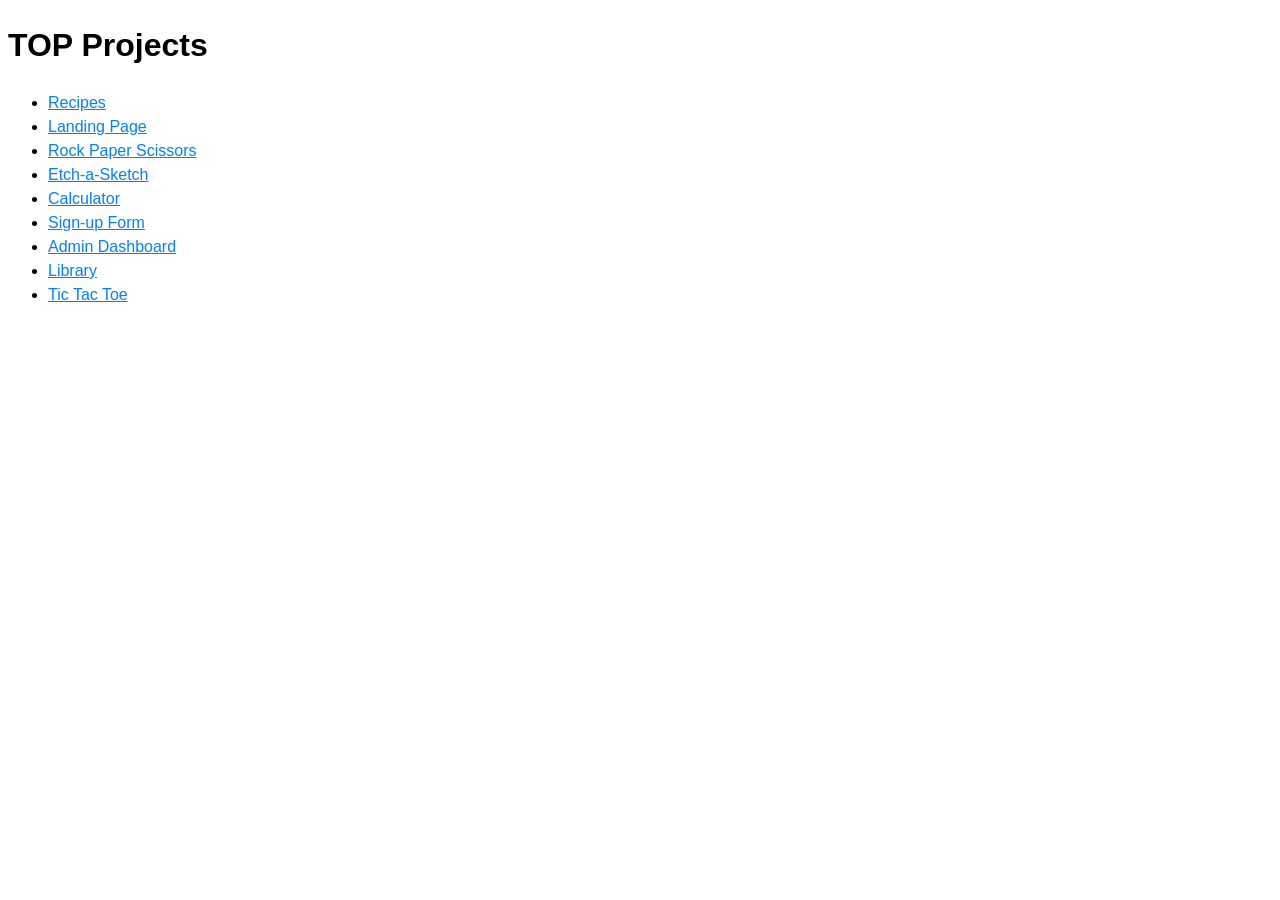
<file: index.html>
<!doctype html>
<html lang="en">
  <head>
    <meta charset="UTF-8" />
    <meta name="viewport" content="width=device-width, initial-scale=1.0" />
    <title>TOP Projects</title>
    <link rel="preconnect" href="https://fonts.googleapis.com" />
    <link rel="preconnect" href="https://fonts.gstatic.com" crossorigin />
    <link
      href="https://fonts.googleapis.com/css2?family=Google+Sans:ital,opsz,wght@0,17..18,400..700;1,17..18,400..700&family=Roboto:ital,wght@0,100..900;1,100..900&display=swap"
      rel="stylesheet"
    />
    <link rel="stylesheet" href="style.css" />
  </head>
  <body>
    <h1>TOP Projects</h1>
    <ul>
      <li><a href="recipes/">Recipes</a></li>
      <li><a href="landing-page/">Landing Page</a></li>
      <li><a href="rps/">Rock Paper Scissors</a></li>
      <li><a href="etch-a-sketch/">Etch-a-Sketch</a></li>
      <li><a href="calculator/">Calculator</a></li>
      <li><a href="sign-up/">Sign-up Form</a></li>
      <li><a href="admin-dashboard/">Admin Dashboard</a></li>
      <li><a href="library/">Library</a></li>
      <li><a href="tic-tac-toe/">Tic Tac Toe</a></li>
    </ul>
  </body>
</html>
</file>
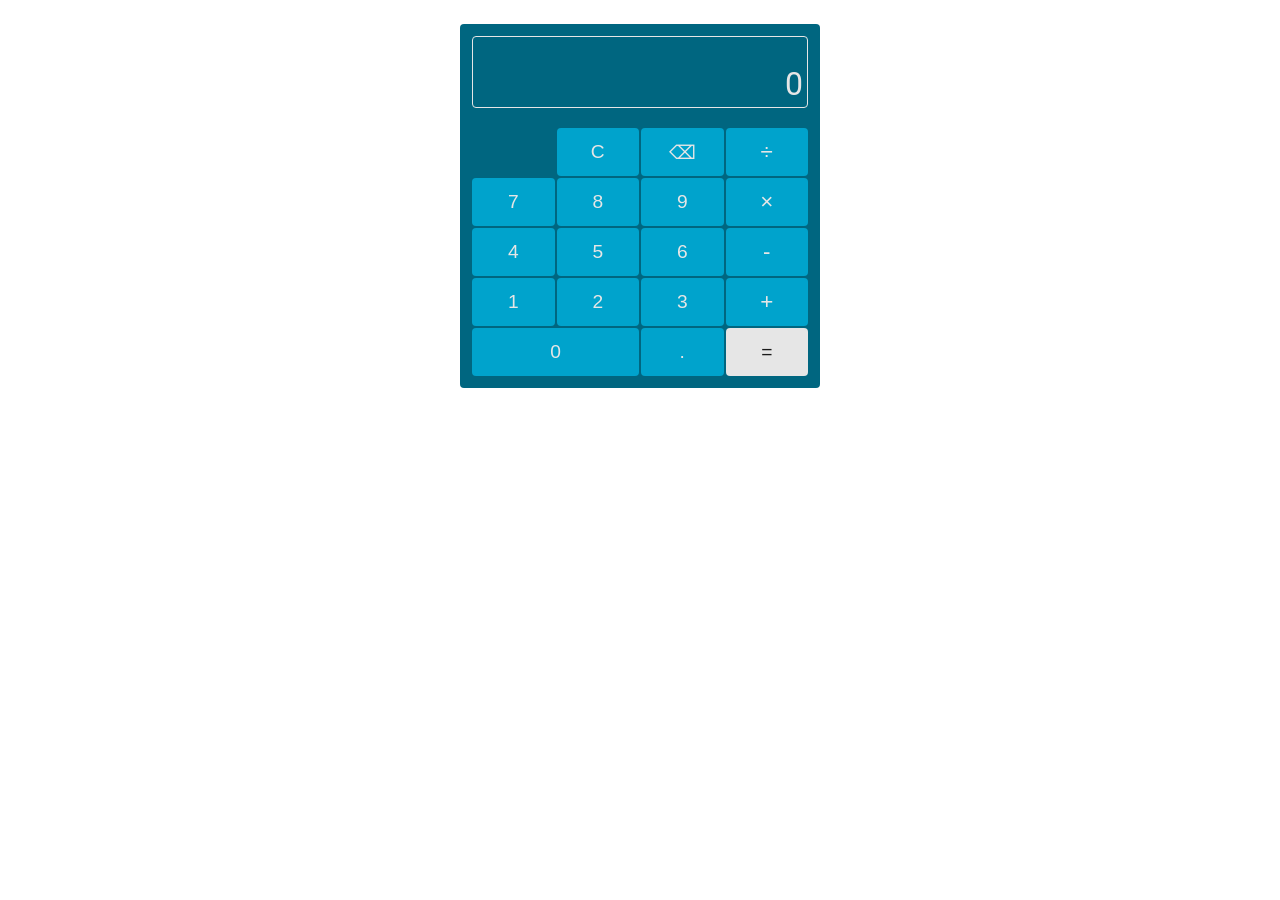
<file: calculator/index.html>
<!DOCTYPE html>
<html lang="en">
<head>
    <meta charset="UTF-8">
    <meta name="viewport" content="width=device-width, initial-scale=1.0">
    <title>Odin Calculator</title>
    <link rel="stylesheet" href="style.css">
    <link rel="preconnect" href="https://fonts.googleapis.com">
    <link rel="preconnect" href="https://fonts.gstatic.com" crossorigin>
    <link href="https://fonts.googleapis.com/css2?family=Roboto:wght@100..900&display=swap" rel="stylesheet">
</head>
<body>
    <div class="calculator">
        <div class="display">
            <div class="expression"></div>
            <div class="value">0</div>
        </div>
        
        <div class="buttons">
            <button class="clear" data-key="Escape">C</button>
            <button class="backspace" data-key="Backspace">⌫</button>
            <button class="operator" data-key="/">÷</button>
            <button class="digit" data-key="7">7</button>
            <button class="digit" data-key="8">8</button>
            <button class="digit" data-key="9">9</button>
            <button class="operator" data-key="*">×</button>
            <button class="digit" data-key="4">4</button>
            <button class="digit" data-key="5">5</button>
            <button class="digit" data-key="6">6</button>
            <button class="operator" data-key="-">-</button>
            <button class="digit" data-key="1">1</button>
            <button class="digit" data-key="2">2</button>
            <button class="digit" data-key="3">3</button>
            <button class="operator" data-key="+">+</button>
            <button class="digit zero" data-key="0">0</button>
            <button class="decimal-point" data-key=".">.</button>
            <button class="equals" data-key="=">=</button>
        </div>
    </div>

    <script src="script.js"></script>
</body>
</html>
</file>
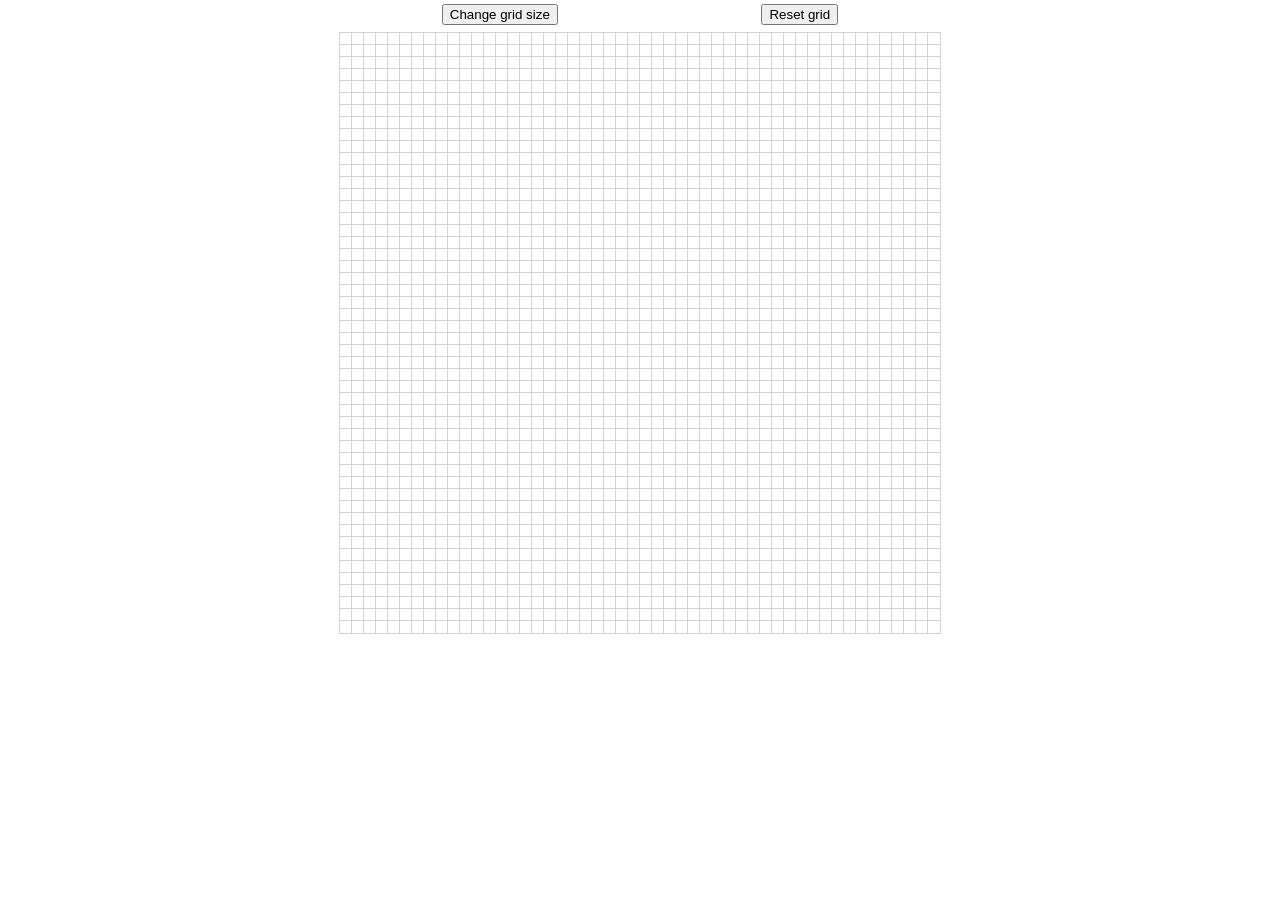
<file: etch-a-sketch/index.html>
<!DOCTYPE html>
<html lang="en">
<head>
    <meta charset="UTF-8">
    <meta name="viewport" content="width=device-width, initial-scale=1.0">
    <title>Document</title>
    <link rel="stylesheet" href="style.css">
    <script src="script.js" defer></script>
</head>
<body>
    <div id="button-container">
        <button type="button" id="btn1">Change grid size</button>
        <button type="button" id="btn2">Reset grid</button>
    </div>
    <div id="grid"></div>
</body>
</html>
</file>
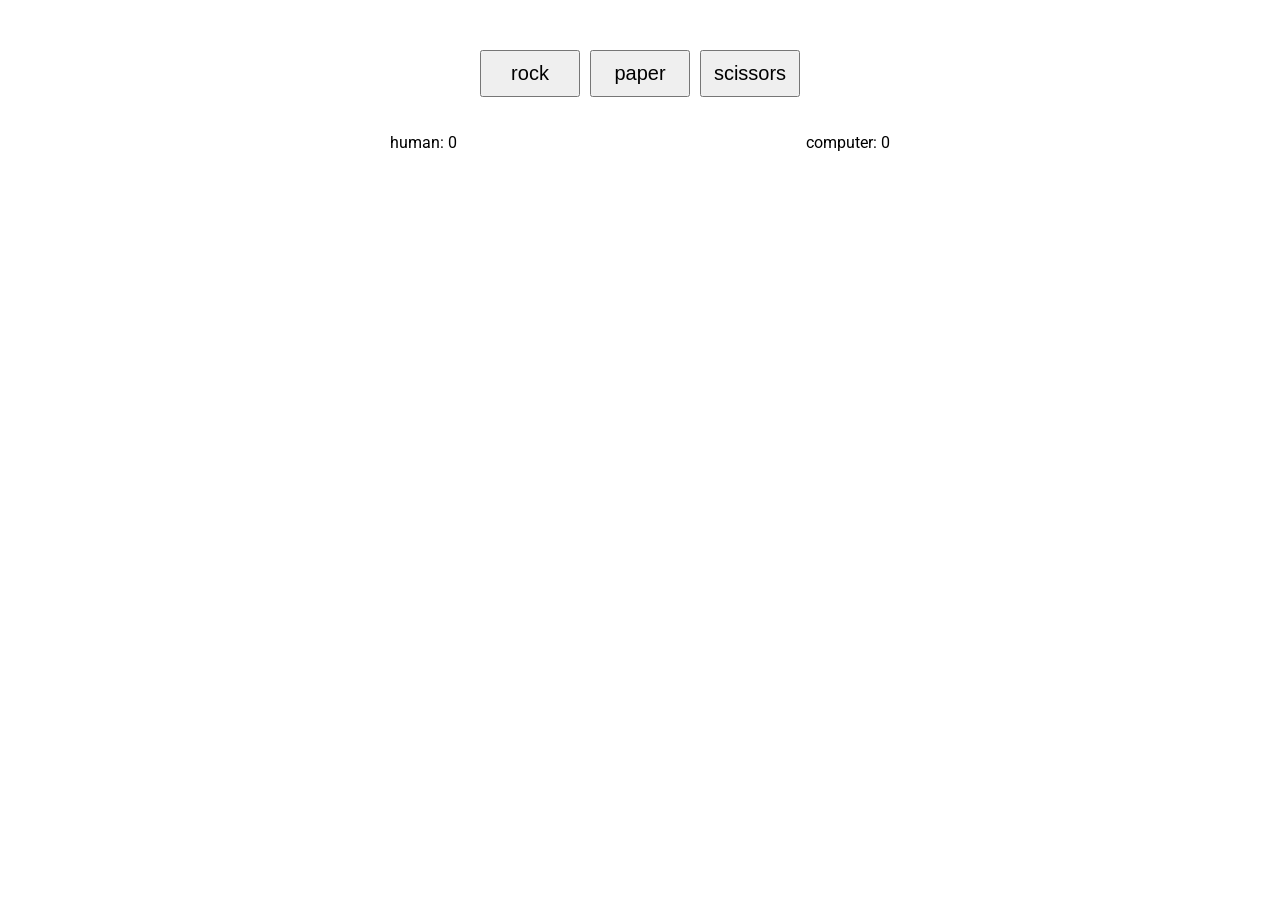
<file: janken/index.html>
<!DOCTYPE html>
<html lang="en">
<head>
    <meta charset="UTF-8">
    <meta name="viewport" content="width=device-width, initial-scale=1.0">
    <title>Janken</title>
    <script src="script.js" defer></script>
    <link rel="preconnect" href="https://fonts.googleapis.com">
    <link rel="preconnect" href="https://fonts.gstatic.com" crossorigin>
    <link href="https://fonts.googleapis.com/css2?family=Roboto:ital,wght@0,100..900;1,100..900&display=swap" rel="stylesheet">
    <link rel="stylesheet" href="style.css">
</head>
<body>
    <div id="container">
        <div id="buttons">
            <button id="rock">rock</button>
            <button id="paper">paper</button>
            <button id="scissors">scissors</button>
        </div>

        <div id="scores">
            <p id="human-score">human: 0</p>
            <p id="computer-score">computer: 0</p>
        </div>

        <div id="logs">
            <p id="log-1"></p>
            <p id="log-2"></p>
            <p id="log-3"></p>
        </div>
    </div>
</body>
</html>
</file>
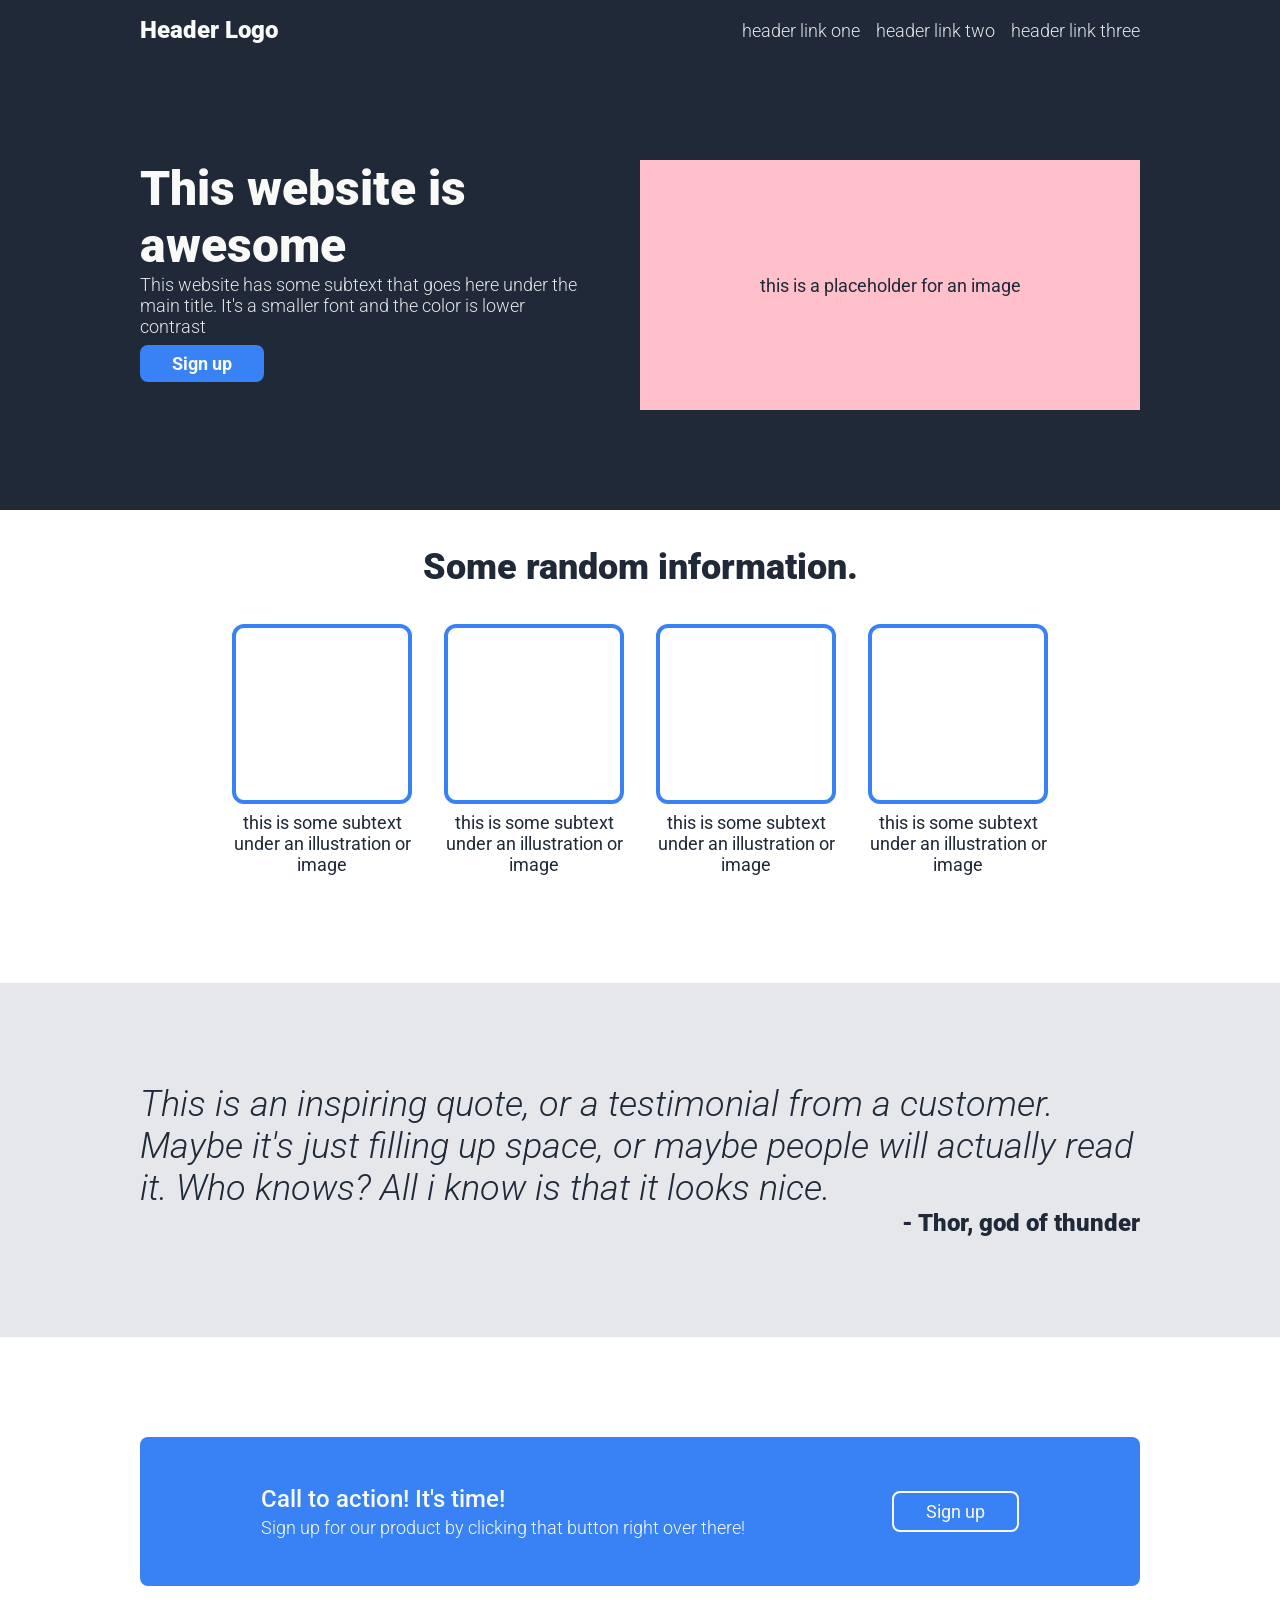
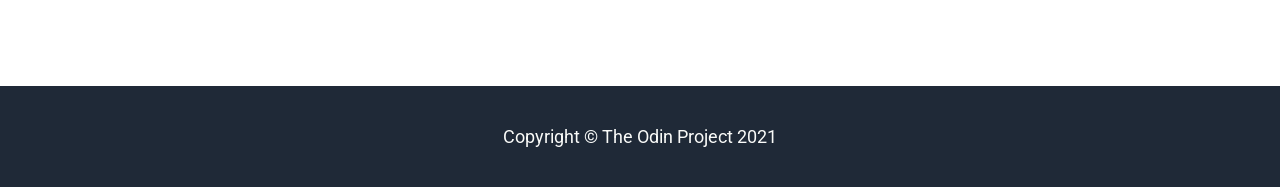
<file: landing-page/index.html>
<!DOCTYPE html>
<html lang="en">
<head>
    <meta charset="UTF-8">
    <meta name="viewport" content="width=device-width, initial-scale=1.0">
    <title>Landing Page</title>
    <link rel="stylesheet" href="style.css">
    <link rel="preconnect" href="https://fonts.googleapis.com">
    <link rel="preconnect" href="https://fonts.gstatic.com" crossorigin>
    <link href="https://fonts.googleapis.com/css2?family=Roboto:ital,wght@0,100..900;1,100..900&display=swap" rel="stylesheet">
</head>
<body>
    <nav>
        <div>
            <div class="logo">Header Logo</div>
            <ul>
                <li><a href="#">header link one</a></li>
                <li><a href="#">header link two</a></li>
                <li><a href="#">header link three</a></li>
            </ul>
        </div>
        
    </nav>

    <section class="hero">
        <div>
            <div class="left">
                <div class="main-text">This website is awesome</div>
                <p class="secondary-text">
                    This website has some subtext that goes here under the main title. It's a smaller font and the color is lower contrast
                </p>
                <button>Sign up</button>
            </div>
            <div class="image-placeholder">this is a placeholder for an image</div>
        </div>
    </section>

    <section class="information">
        <div>
            <div class="heading">Some random information.</div>
            <div class="flex-container">
                <div class="flex-item">
                    <div class="box"></div>
                    <p>this is some subtext under an illustration or image</p>
                </div>
                <div class="flex-item">
                    <div class="box"></div>
                    <p>this is some subtext under an illustration or image</p>
                </div>
                <div class="flex-item">
                    <div class="box"></div>
                    <p>this is some subtext under an illustration or image</p>
                </div>
                <div class="flex-item">
                    <div class="box"></div>
                    <p>this is some subtext under an illustration or image</p>
                </div>
            </div>
        </div>
    </section>

    <section class="quote-container">
        <div>
            <p class="quote">
                This is an inspiring quote, or a testimonial from a customer. Maybe it's just filling up space, or maybe people
                will actually read it. Who knows? All i know is that it looks nice.
            <p>
            <div class="author">- Thor, god of thunder</div>
        </div>
    </section>

    <section class="call-to-action">
        <div>
            <div>
                <div class="main-text">Call to action! It's time!</div>
                <p class="secondary-text">Sign up for our product by clicking that button right over there!</p>
            </div>
            <button>Sign up</button>
        </div>
    </section>

    <footer>Copyright © The Odin Project 2021</footer>
    
</body>
</html>
</file>
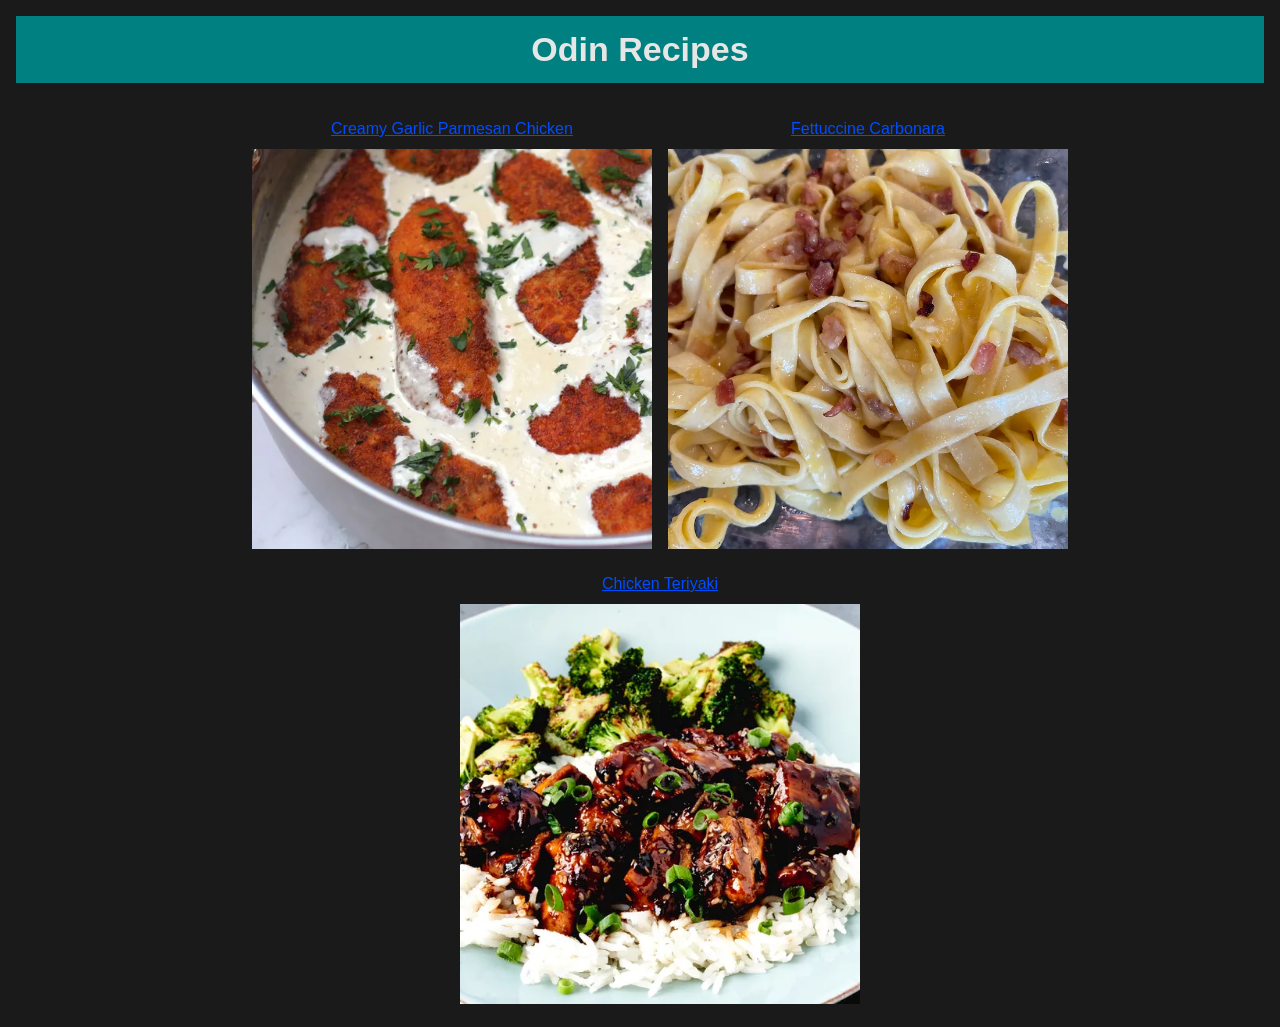
<file: recipes/index.html>
<!DOCTYPE html>
<html lang="en">
  <head>
    <meta charset="UTF-8" />
    <meta name="viewport" content="width=device-width, initial-scale=1.0" />
    <title>Odin Recipes</title>
    <link rel="stylesheet" href="style.css">
  </head>

  <body>
    <h1 class="main-title">Odin Recipes</h1>
    <ul class="recipe-list">
      <li>
        <a href="recipes/creamy-garlic-parmesan-chicken.html">
          <div>Creamy Garlic Parmesan Chicken</div>
          <img src="./images/creamy-garlic-parmesan-chicken.jpg" alt="" width="400" height="400">
        </a>
      </li>
      <li>
        <a href="recipes/fettuccine-carbonara.html">
          <div>Fettuccine Carbonara</div>
          <img src="./images/fettuccine-carbonara.jpg" alt="" width="400" height="400">
        </a>
      </li>
      <li>
        <a href="recipes/chicken-teriyaki.html">
          <div>Chicken Teriyaki</div>
          <img src="./images/chicken-teriyaki.jpg" alt="" width="400" height="400">
        </a>
      </li>
    </ul>
  </body>
</html>
</file>
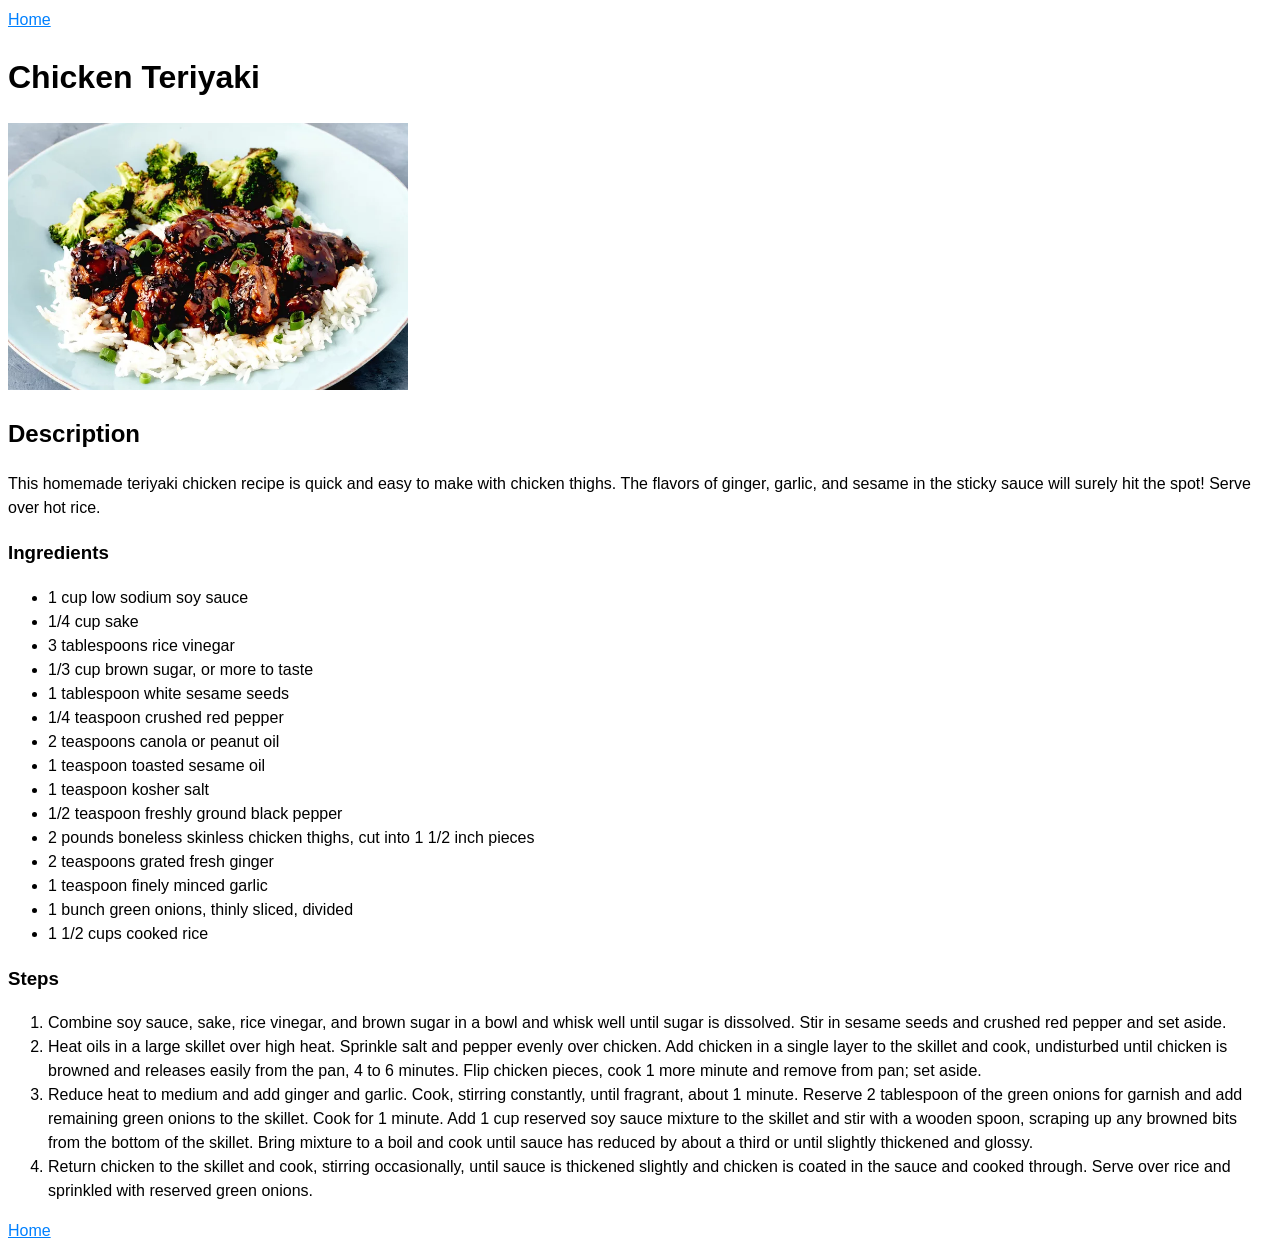
<file: recipes/chicken-teriyaki.html>
<!DOCTYPE html>
<html lang="en">
  <head>
    <meta charset="utf-8">
    <title>Chicken Teriyaki</title>
    <link rel="stylesheet" href="../style.css">
  </head>
  <body>
    <a href="../index.html">Home</a>
    <h1 class="title">Chicken Teriyaki</h1>
    <img 
      src="../images/chicken-teriyaki.jpg"
      alt="Chicken Teriyaki"
      width="400px"
      class="recipe-img"
    >
    <h2>Description</h2>
    <p>
      This homemade teriyaki chicken recipe is quick and easy to make with chicken thighs. The flavors of ginger, garlic, and sesame in the sticky sauce will surely hit the spot! Serve over hot rice.
    </p>
    <h3>Ingredients</h3>
    <ul class="ingredient-list">
      <li>1 cup low sodium soy sauce</li>
      <li>1/4 cup sake</li>
      <li>3 tablespoons rice vinegar</li>
      <li>1/3 cup brown sugar, or more to taste</li>
      <li>1 tablespoon white sesame seeds</li>
      <li>1/4 teaspoon crushed red pepper</li>
      <li>2 teaspoons canola or peanut oil</li>
      <li>1 teaspoon toasted sesame oil</li>
      <li>1 teaspoon kosher salt</li>
      <li>1/2 teaspoon freshly ground black pepper</li>
      <li>
        2 pounds boneless skinless chicken thighs, cut into 1 1/2 inch pieces
      </li>
      <li>2 teaspoons grated fresh ginger</li>
      <li>1 teaspoon finely minced garlic</li>
      <li>1 bunch green onions, thinly sliced, divided</li>
      <li>1 1/2 cups cooked rice</li>
    </ul>
    <h3>Steps</h3>
    <ol class="step-list">
      <li>
        Combine soy sauce, sake, rice vinegar, and brown sugar in a bowl and
        whisk well until sugar is dissolved. Stir in sesame seeds and crushed
        red pepper and set aside.
      </li>
      <li>
        Heat oils in a large skillet over high heat. Sprinkle salt and pepper
        evenly over chicken. Add chicken in a single layer to the skillet and
        cook, undisturbed until chicken is browned and releases easily from the
        pan, 4 to 6 minutes. Flip chicken pieces, cook 1 more minute and remove
        from pan; set aside.
      </li>
      <li>
        Reduce heat to medium and add ginger and garlic. Cook, stirring
        constantly, until fragrant, about 1 minute. Reserve 2 tablespoon of the
        green onions for garnish and add remaining green onions to the skillet.
        Cook for 1 minute. Add 1 cup reserved soy sauce mixture to the skillet
        and stir with a wooden spoon, scraping up any browned bits from the
        bottom of the skillet. Bring mixture to a boil and cook until sauce has
        reduced by about a third or until slightly thickened and glossy.
      </li>
      <li>
        Return chicken to the skillet and cook, stirring occasionally, until
        sauce is thickened slightly and chicken is coated in the sauce and
        cooked through. Serve over rice and sprinkled with reserved green
        onions.
      </li>
    </ol>
    <a href="../index.html">Home</a>
  </body>
</html>
</file>
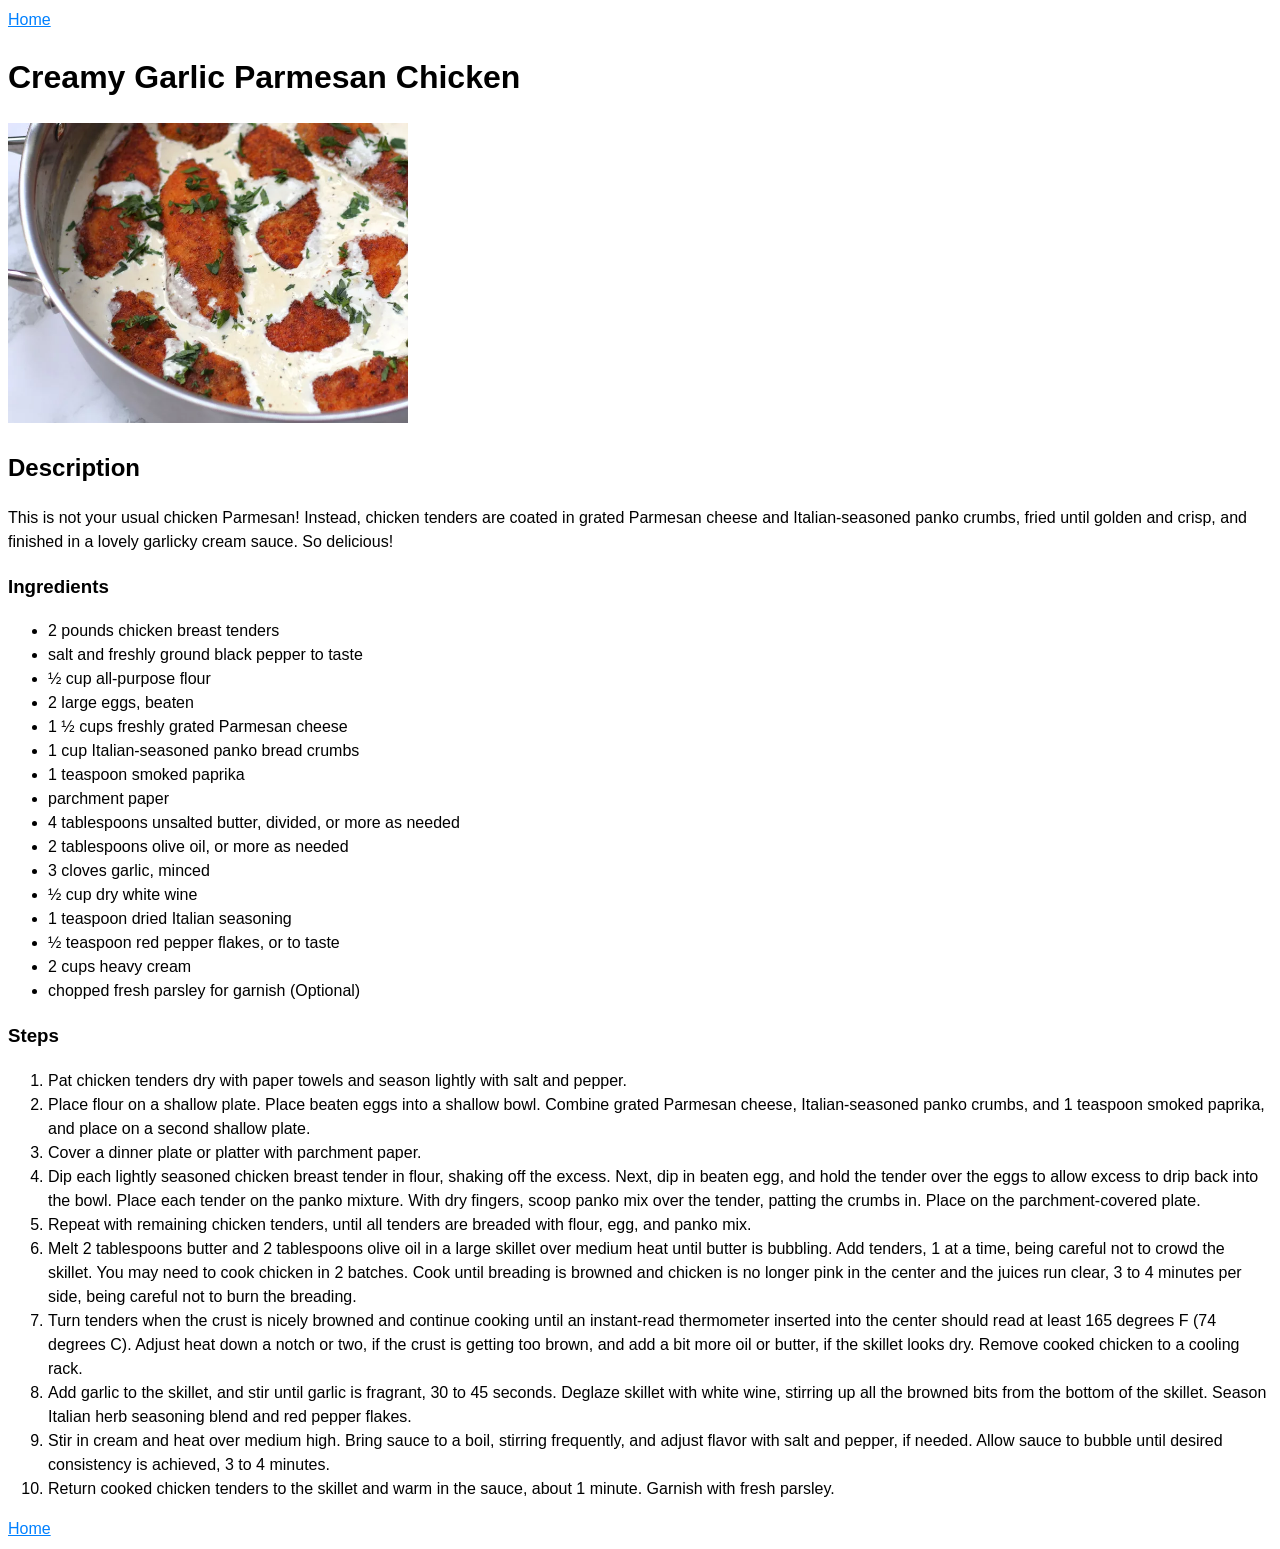
<file: recipes/creamy-garlic-parmesan-chicken.html>
<!DOCTYPE html>
<html lang="en">
  <head>
    <meta charset="utf-8" />
    <title>Creamy Garlic Parmesan Chicken</title>
    <link rel="stylesheet" href="../style.css">
  </head>

  <body>
    <a href="../index.html">Home</a>
    <h1 class="title">Creamy Garlic Parmesan Chicken</h1>
    <img
      src="../images/creamy-garlic-parmesan-chicken.jpg"
      alt="Creamy Garlic Parmesan Chicken"
      width="400px"
      class="recipe-img"
    />
    <h2>Description</h2>
    <p>
      This is not your usual chicken Parmesan! Instead, chicken tenders are
      coated in grated Parmesan cheese and Italian-seasoned panko crumbs, fried
      until golden and crisp, and finished in a lovely garlicky cream sauce. So
      delicious!
    </p>
    <h3>Ingredients</h3>
    <ul class="ingredient-list">
      <li>2 pounds chicken breast tenders</li>
      <li>salt and freshly ground black pepper to taste</li>
      <li>½ cup all-purpose flour</li>
      <li>2 large eggs, beaten</li>
      <li>1 ½ cups freshly grated Parmesan cheese</li>
      <li>1 cup Italian-seasoned panko bread crumbs</li>
      <li>1 teaspoon smoked paprika</li>
      <li>parchment paper</li>
      <li>4 tablespoons unsalted butter, divided, or more as needed</li>
      <li>2 tablespoons olive oil, or more as needed</li>
      <li>3 cloves garlic, minced</li>
      <li>½ cup dry white wine</li>
      <li>1 teaspoon dried Italian seasoning</li>
      <li>½ teaspoon red pepper flakes, or to taste</li>
      <li>2 cups heavy cream</li>
      <li>chopped fresh parsley for garnish (Optional)</li>
    </ul>
    <h3>Steps</h3>
    <ol class="step-list">
      <li>
        Pat chicken tenders dry with paper towels and season lightly with salt
        and pepper.
      </li>
      <li>
        Place flour on a shallow plate. Place beaten eggs into a shallow bowl.
        Combine grated Parmesan cheese, Italian-seasoned panko crumbs, and 1
        teaspoon smoked paprika, and place on a second shallow plate.
      </li>
      <li>Cover a dinner plate or platter with parchment paper.</li>
      <li>
        Dip each lightly seasoned chicken breast tender in flour, shaking off
        the excess. Next, dip in beaten egg, and hold the tender over the eggs
        to allow excess to drip back into the bowl. Place each tender on the
        panko mixture. With dry fingers, scoop panko mix over the tender,
        patting the crumbs in. Place on the parchment-covered plate.
      </li>
      <li>
        Repeat with remaining chicken tenders, until all tenders are breaded
        with flour, egg, and panko mix.
      </li>
      <li>
        Melt 2 tablespoons butter and 2 tablespoons olive oil in a large skillet
        over medium heat until butter is bubbling. Add tenders, 1 at a time,
        being careful not to crowd the skillet. You may need to cook chicken in
        2 batches. Cook until breading is browned and chicken is no longer pink
        in the center and the juices run clear, 3 to 4 minutes per side, being
        careful not to burn the breading.
      </li>
      <li>
        Turn tenders when the crust is nicely browned and continue cooking until
        an instant-read thermometer inserted into the center should read at
        least 165 degrees F (74 degrees C). Adjust heat down a notch or two, if
        the crust is getting too brown, and add a bit more oil or butter, if the
        skillet looks dry. Remove cooked chicken to a cooling rack.
      </li>
      <li>
        Add garlic to the skillet, and stir until garlic is fragrant, 30 to 45
        seconds. Deglaze skillet with white wine, stirring up all the browned
        bits from the bottom of the skillet. Season Italian herb seasoning blend
        and red pepper flakes.
      </li>
      <li>
        Stir in cream and heat over medium high. Bring sauce to a boil, stirring
        frequently, and adjust flavor with salt and pepper, if needed. Allow
        sauce to bubble until desired consistency is achieved, 3 to 4 minutes.
      </li>
      <li>
        Return cooked chicken tenders to the skillet and warm in the sauce,
        about 1 minute. Garnish with fresh parsley.
      </li>
    </ol>
    <a href="../index.html">Home</a>
  </body>
</html>
</file>
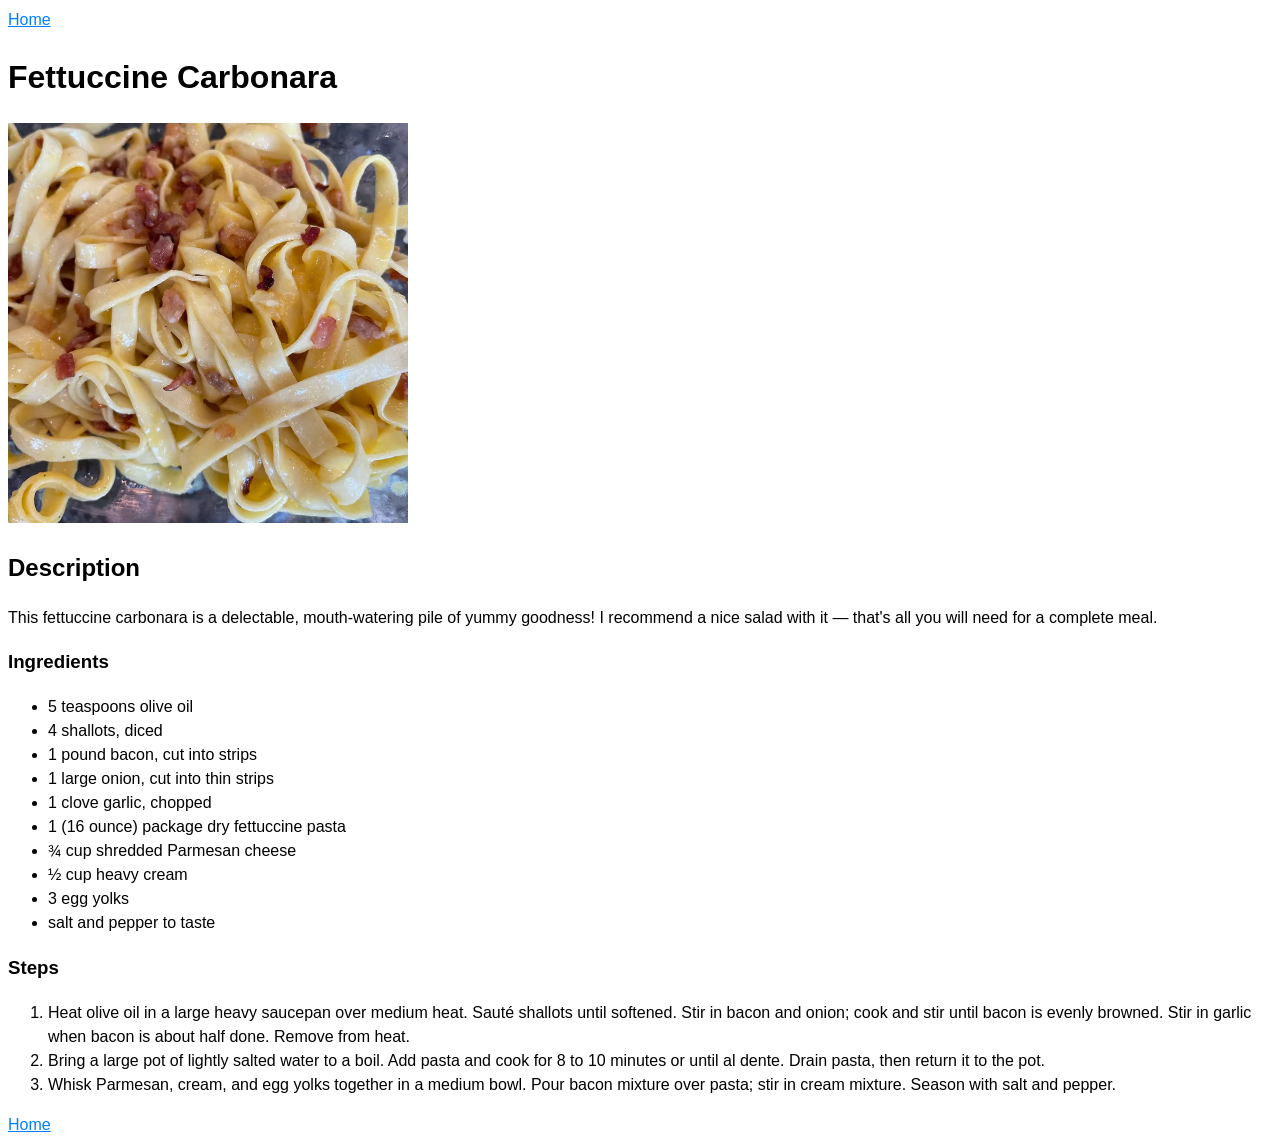
<file: recipes/fettuccine-carbonara.html>
<!DOCTYPE html>
<html lang="en">
  <head>
    <meta charset="utf-8">
    <title>Fettuccine Carbonara</title>
    <link rel="stylesheet" href="../style.css">
  </head>
  <body>
    <a href="../index.html">Home</a>
    <h1 class="title">Fettuccine Carbonara</h1>
    <img 
      src="../images/fettuccine-carbonara.jpg"
      alt="Fettuccine Carbonara"
      width="400px"
      class="recipe-img"
    >
    <h2>Description</h2>
    <p>
      This fettuccine carbonara is a delectable, mouth-watering pile of yummy
      goodness! I recommend a nice salad with it — that's all you will need for
      a complete meal.
    </p>
    <h3>Ingredients</h3>
    <ul class="ingredient-list">
      <li>5 teaspoons olive oil</li>
      <li>4 shallots, diced</li>
      <li>1 pound bacon, cut into strips</li>
      <li>1 large onion, cut into thin strips</li>
      <li>1 clove garlic, chopped</li>
      <li>1 (16 ounce) package dry fettuccine pasta</li>
      <li>¾ cup shredded Parmesan cheese</li>
      <li>½ cup heavy cream</li>
      <li>3 egg yolks</li>
      <li>salt and pepper to taste</li>
    </ul>
    <h3>Steps</h3>
    <ol class="step-list">
      <li>
        Heat olive oil in a large heavy saucepan over medium heat. Sauté
        shallots until softened. Stir in bacon and onion; cook and stir until
        bacon is evenly browned. Stir in garlic when bacon is about half done.
        Remove from heat.
      </li>
      <li>
        Bring a large pot of lightly salted water to a boil. Add pasta and cook
        for 8 to 10 minutes or until al dente. Drain pasta, then return it to
        the pot.
      </li>
      <li>
        Whisk Parmesan, cream, and egg yolks together in a medium bowl. Pour
        bacon mixture over pasta; stir in cream mixture. Season with salt and
        pepper.
      </li>
    </ol>
    <a href="../index.html">Home</a>
  </body>
</html>
</file>
<file: style.css>
body {
    line-height: 1.5;
    font-family: "Google Sans", sans-serif;
}

a:link {
    color: hsl(210 100% 50%);
}

a:visited {
    color: hsl(320 100% 50%);
}
</file>
<file: calculator/style.css>
*,
*::before,
*::after {
    box-sizing: border-box;
}

* {
    margin: 0;
    padding: 0;
}

body {
    font-family: "Roboto", sans-serif;
}

.calculator {
    width: 360px;
    background-color: rgb(0%, 40%, 50%);
    margin-top: 24px;
    margin-inline: auto;
    padding: 12px;
    color: rgb(90%, 90%, 90%);
    border-radius: 4px;
}

.display {
    text-align: right;
    margin-bottom: 20px;
    border: 1px solid rgb(90%, 90%, 90%);
    border-radius: 4px;
    padding: 4px;
}

.display > .expression {
    font-size: 1.5rem;
    color: rgb(60%, 60%, 60%);
    min-height: 1.5rem;
    line-height: 1;
}

.display > .value {
    font-size: 2rem;
    color: rgb(90%, 90%, 90%);

}

.buttons {
    display: grid;
    grid-template-columns: repeat(4, 1fr);
    gap: 2px;
}

button {
    height: 48px;
    border-radius: 4px;
    text-align: center;
    background-color: rgb(0%, 64%, 80%);
    font-size: 1.2rem;
    border: none;
    color: rgb(90%, 90%, 90%);
}

.clear {
    grid-column: 2;
}

.zero {
    grid-column: 1 / 3;
}

.operator {
    font-size: 1.4rem;
}

button:hover {
    cursor: pointer;
    background-color: rgb(0%, 56%, 70%);
}

button:active,
.button-active {
    background-color: rgb(0%, 48%, 60%);
}

.equals {
    color: rgb(10%, 10%, 10%);
    background-color: rgb(90%, 90%, 90%);
}

.equals:hover {
    background-color: rgb(80%, 80%, 80%);
}

.equals:active,
.equals-button-active {
    background-color: rgb(70%, 70%, 70%);
}

button:disabled {
    opacity: 0.5;
    cursor: not-allowed;
}
</file>
<file: etch-a-sketch/style.css>
* {
    box-sizing: border-box;
}

body {
    width: 600px;
    margin: 0 auto;
}

#button-container {
    display: flex;
    justify-content: space-around;
    align-items: center;
    margin-top: 4px;
    margin-bottom: 8px;
}

#grid {
    display: flex;
    flex-wrap: wrap;
    background-color: black;
    height: 600px;
}
</file>
<file: janken/style.css>
* {
    box-sizing: border-box;
}
body {
    font-family: 'Roboto', sans-serif;
}
#container {
    max-width: 500px;
    display: flex;
    flex-direction: column;
    gap: 20px;
    margin-top: 50px;
    margin-inline: auto;
}
#buttons {
    display: flex;
    justify-content: center;
    gap: 10px;
}
button {
    font-size: 20px;
    width: 100px;
    padding: 10px;
}
img {
    width: 100px;
}
#scores {
    display: flex;
    justify-content: space-between;
}
#logs p {
    text-align: center;
}
#log-3 {
    font-size: 20px;
    font-weight: 500;
    padding: 5px;
}
</file>
<file: landing-page/style.css>
* {
    padding: 0;
    margin: 0;
    box-sizing: border-box;
}

body {
    font-family: Roboto, sans-serif;
    font-size: 18px;
}

nav {
    background-color: #1F2937;
    padding: 16px;

}

nav > div {
    max-width: 1000px;
    display: flex;
    justify-content: space-between;
    align-items: center;
    margin: 0 auto;
}

div.logo {
    font-size: 24px;
    color: #F9FAF8;
    font-weight: 900;
}

ul {
    display: flex;
    gap: 16px;
}

li {
    list-style-type: none;
}

a {
    text-decoration-line: none;
    color: #E5E7EB;
    font-weight: 300;
}

section.hero {
    background-color: #1F2937;
    padding: 100px 16px;;
}

section.hero > div {
    display: flex;
    gap: 32px;
    justify-content: space-between;
    max-width: 1000px;
    margin: 0 auto;
    flex-wrap: wrap;
    /* align-items: flex-start; */
}

section.hero div.left {
    width: 450px;
}

section.hero div.main-text {
    font-size: 48px;
    color: #F9FAF8;
    font-weight: 900;
}

section.hero p.secondary-text {
    color: #E5E7EB;
    margin-bottom: 8px;
    font-weight: 300;
}

section.hero button {
    background-color: #3882F6;
    color: #F9FAF8;
    padding: 8px 32px;
    border-radius: 8px;
    border: none;
    font-weight: 700;
    font-size: 18px;
    font-family: inherit;
}

section.hero div.image-placeholder {
    color: #1F2937;
    background-color: pink;
    width: 500px;
    height: 250px;
    display: flex;
    justify-content: center;
    align-items: center;
    /* flex-shrink: 0; */
}

section.information {
    padding-block: 36px 108px;
    text-align: center;
    color: #1F2937;
}

section.information > div {
    max-width: 1000px;
    margin: 0 auto;
}

section.information div.heading {
    font-size: 36px;
    font-weight: 900;
    margin-bottom: 36px;
}

section.information div.flex-container {
    display: flex;
    gap: 32px;
    justify-content: center;
    flex-wrap: wrap;
}

section.information div.flex-item {
    width: 180px;
}

section.information div.box {
    height: 180px;
    border: 4px solid #3882F6;
    border-radius: 12px;
    margin-bottom: 8px;
}

section.quote-container {
    background-color: #E5E7EB;
    color: #1F2937;
    padding: 100px 16px;
}

section.quote-container > div {
    max-width: 1000px;
    margin: 0 auto;
}

p.quote {
    font-size: 36px;
    font-weight: 300;
    font-style: italic;
    /* text-align: center; */

}

div.author {
    font-size: 24px;
    font-weight: 900;
    text-align: right;
}

section.call-to-action {
    padding: 100px 16px;
}

section.call-to-action > div {
    background-color: #3882F6;
    max-width: 1000px;
    margin: 0 auto;
    display: flex;
    color: #F9FAF8;
    justify-content: space-around;
    align-items: center;
    padding: 48px;
    border-radius: 8px;
}


section.call-to-action div.main-text {
    font-size: 24px;
    font-weight: 500;
    margin-bottom: 4px;
}

section.call-to-action p.secondary-text {
    font-weight: 300;
}

section.call-to-action button {
    background-color: #3882F6;
    border: 2px solid #F9FAF8;
    color: inherit;
    font-size: 18px;
    font-family: inherit;
    padding: 8px 32px;
    border-radius: 8px;
    flex-shrink: 0;
}

footer {
    background-color: #1F2937;
    padding: 40px 16px;
    color: #F9FAF8;
    text-align: center;
}
</file>
<file: recipes/style.css>
* {
    box-sizing: border-box;
    margin: 0;
    /* padding: 0; */
}

html {
    font-size: 62.5%;
}

body {
    font-family: Arial, sans-serif;
    padding: 16px;
    color: rgb(90%, 90%, 90%);
    background-color: rgb(10%, 10%, 10%);
    line-height: 1.5;
    font-size: 1.6rem;
}

.main-title {
    background-color: rgb(0%, 50%, 50%);
    padding: 8px;
    margin-bottom: 1em;
    text-align: center;
    font-size: 3.4rem;
}

.recipe-list {
    list-style: none;
    text-align: center;
    display: flex;
    gap: 16px;
    justify-content: center;
    flex-wrap: wrap;
}

.recipe-list div {
    margin-bottom: 8px;
}

.recipe-list img {
    object-fit: cover;
}

a:link {
    color: rgb(0%, 30%, 100%);
}

a:visited{
    color: rgb(100% 10% 0%);
}

a:hover {
    text-decoration-line: none;
}

h1.title {
    text-align: center;
    font-size: 3.4rem;
    margin-bottom: 1em;
}

.recipe-img {
    margin-bottom: 24px;
    margin-inline: auto;
    display: block;
}

h2 {
    font-size: 2.4rem;
    margin-bottom: 1em;
    background-color: rgb(0%, 50%, 50%);
    padding: 8px;
}

p {
    margin-bottom: 1em;
}

h3 {
    font-size: 2rem;
    background-color: rgb(0%, 50%, 50%);
    padding: 8px;
    margin-bottom: 1em;
}

.ingredient-list {
    margin-bottom: 1em;
}

.step-list {
    margin-bottom: 1em;
}
</file>
